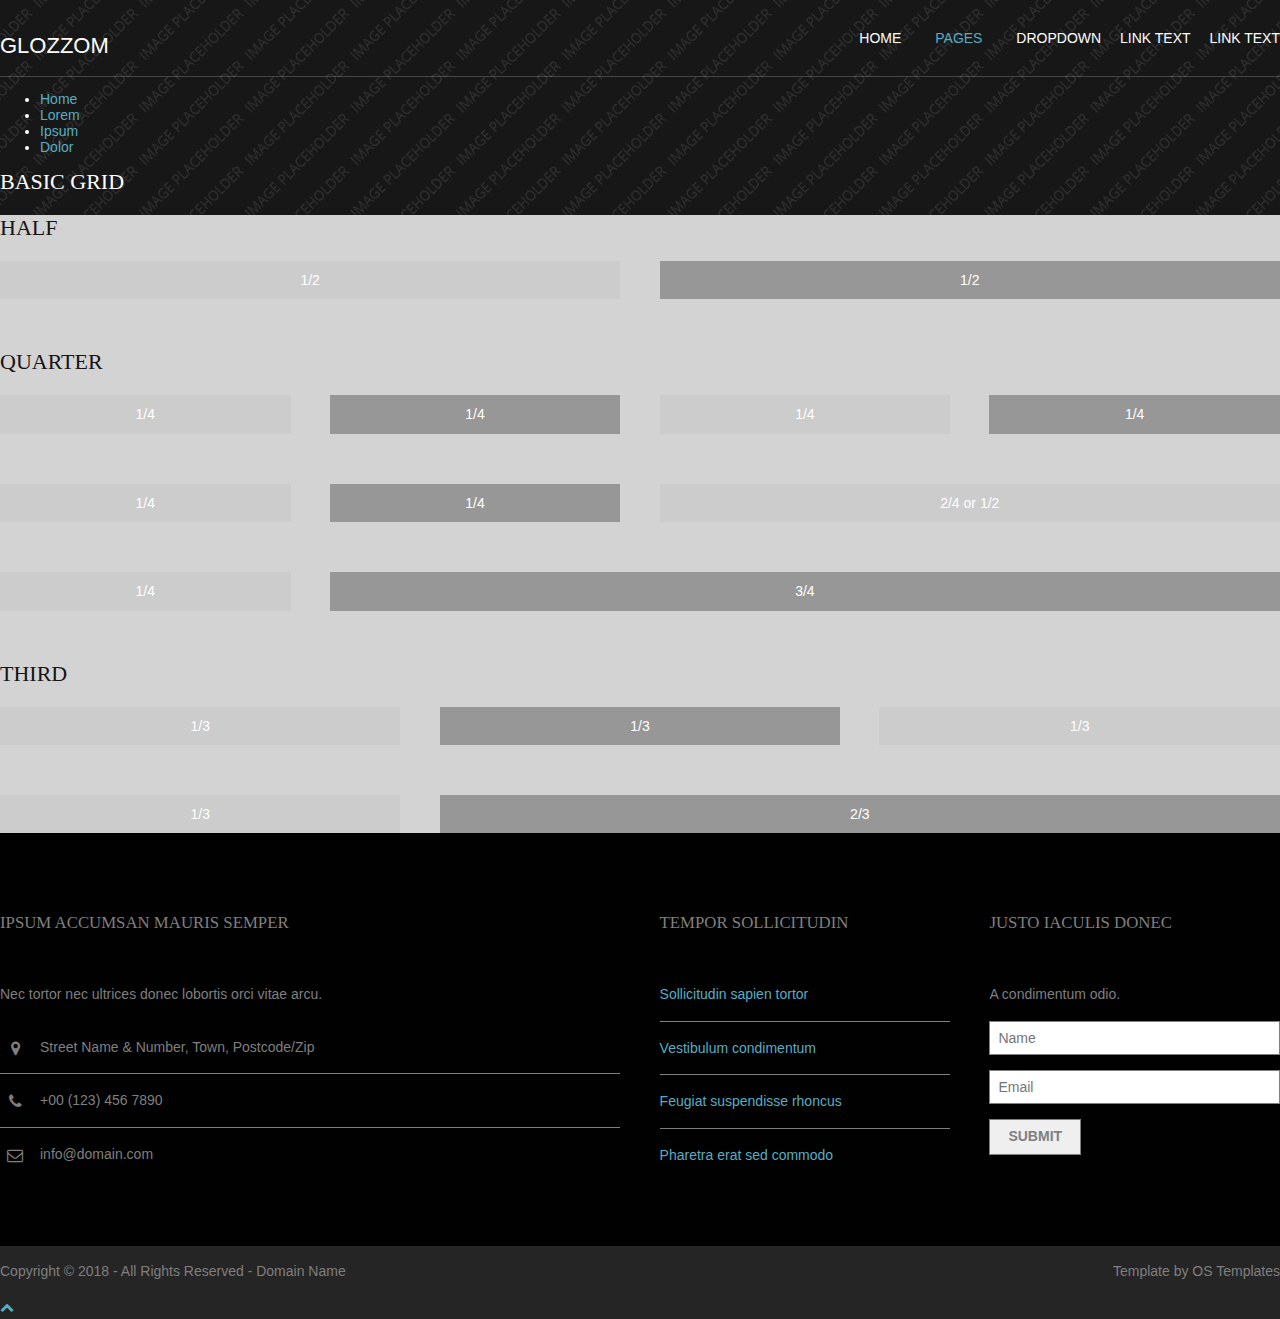
<file: pages/basic-grid.html>
<!DOCTYPE html>
<!--
Template Name: Glozzom
Author: <a href="https://www.os-templates.com/">OS Templates</a>
Author URI: https://www.os-templates.com/
Licence: Free to use under our free template licence terms
Licence URI: https://www.os-templates.com/template-terms
-->
<html lang="">
<!-- To declare your language - read more here: https://www.w3.org/International/questions/qa-html-language-declarations -->
<head>
<title>Glozzom | Pages | Basic Grid</title>
<meta charset="utf-8">
<meta name="viewport" content="width=device-width, initial-scale=1.0, maximum-scale=1.0, user-scalable=no">
<link href="../layout/styles/layout.css" rel="stylesheet" type="text/css" media="all">
<style type="text/css">
/* DEMO ONLY */
.container .demo{text-align:center;}
.container .demo div{padding:8px 0;}
.container .demo div:nth-child(odd){color:#FFFFFF; background:#CCCCCC;}
.container .demo div:nth-child(even){color:#FFFFFF; background:#979797;}
@media screen and (max-width:900px){.container .demo div{margin-bottom:0;}}
/* DEMO ONLY */
</style>
</head>
<body id="top">
<!-- ################################################################################################ -->
<!-- ################################################################################################ -->
<!-- ################################################################################################ -->
<!-- Top Background Image Wrapper -->
<div class="bgded overlay" style="background-image:url('../images/demo/backgrounds/01.png');"> 
  <!-- ################################################################################################ -->
  <!-- ################################################################################################ -->
  <!-- ################################################################################################ -->
  <div class="wrapper row1">
    <header id="header" class="hoc clear"> 
      <!-- ################################################################################################ -->
      <div id="logo" class="fl_left">
        <h1><a href="../index.html">Glozzom</a></h1>
      </div>
      <!-- ################################################################################################ -->
      <nav id="mainav" class="fl_right">
        <ul class="clear">
          <li><a href="../index.html">Home</a></li>
          <li class="active"><a class="drop" href="#">Pages</a>
            <ul>
              <li><a href="gallery.html">Gallery</a></li>
              <li><a href="full-width.html">Full Width</a></li>
              <li><a href="sidebar-left.html">Sidebar Left</a></li>
              <li><a href="sidebar-right.html">Sidebar Right</a></li>
              <li class="active"><a href="basic-grid.html">Basic Grid</a></li>
            </ul>
          </li>
          <li><a class="drop" href="#">Dropdown</a>
            <ul>
              <li><a href="#">Level 2</a></li>
              <li><a class="drop" href="#">Level 2 + Drop</a>
                <ul>
                  <li><a href="#">Level 3</a></li>
                  <li><a href="#">Level 3</a></li>
                  <li><a href="#">Level 3</a></li>
                </ul>
              </li>
              <li><a href="#">Level 2</a></li>
            </ul>
          </li>
          <li><a href="#">Link Text</a></li>
          <li><a href="#">Link Text</a></li>
        </ul>
      </nav>
      <!-- ################################################################################################ -->
    </header>
  </div>
  <!-- ################################################################################################ -->
  <!-- ################################################################################################ -->
  <!-- ################################################################################################ -->
  <div class="wrapper">
    <section id="breadcrumb" class="hoc clear"> 
      <!-- ################################################################################################ -->
      <ul>
        <li><a href="#">Home</a></li>
        <li><a href="#">Lorem</a></li>
        <li><a href="#">Ipsum</a></li>
        <li><a href="#">Dolor</a></li>
      </ul>
      <!-- ################################################################################################ -->
      <h6 class="heading">Basic Grid</h6>
      <!-- ################################################################################################ -->
    </section>
  </div>
  <!-- ################################################################################################ -->
</div>
<!-- End Top Background Image Wrapper -->
<!-- ################################################################################################ -->
<!-- ################################################################################################ -->
<!-- ################################################################################################ -->
<div class="wrapper row3">
  <main class="hoc container clear"> 
    <!-- main body -->
    <!-- ################################################################################################ -->
    <div class="content"> 
      <!-- ################################################################################################ -->
      <h2>Half</h2>
      <!-- ################################################################################################ -->
      <div class="group btmspace-50 demo">
        <div class="one_half first">1/2</div>
        <div class="one_half">1/2</div>
      </div>
      <!-- ################################################################################################ -->
      <h2>Quarter</h2>
      <!-- ################################################################################################ -->
      <div class="group btmspace-50 demo">
        <div class="one_quarter first">1/4</div>
        <div class="one_quarter">1/4</div>
        <div class="one_quarter">1/4</div>
        <div class="one_quarter">1/4</div>
      </div>
      <div class="group btmspace-50 demo">
        <div class="one_quarter first">1/4</div>
        <div class="one_quarter">1/4</div>
        <div class="two_quarter">2/4 or 1/2</div>
      </div>
      <div class="group btmspace-50 demo">
        <div class="one_quarter first">1/4</div>
        <div class="three_quarter">3/4</div>
      </div>
      <!-- ################################################################################################ -->
      <h2>Third</h2>
      <!-- ################################################################################################ -->
      <div class="group btmspace-50 demo">
        <div class="one_third first">1/3</div>
        <div class="one_third">1/3</div>
        <div class="one_third">1/3</div>
      </div>
      <div class="group demo">
        <div class="one_third first">1/3</div>
        <div class="two_third">2/3</div>
      </div>
      <!-- ################################################################################################ -->
    </div>
    <!-- ################################################################################################ -->
    <!-- / main body -->
    <div class="clear"></div>
  </main>
</div>
<!-- ################################################################################################ -->
<!-- ################################################################################################ -->
<!-- ################################################################################################ -->
<div class="wrapper row4">
  <footer id="footer" class="hoc clear"> 
    <!-- ################################################################################################ -->
    <div class="one_half first">
      <h6 class="heading">Ipsum accumsan mauris semper</h6>
      <p class="btmspace-30">Nec tortor nec ultrices donec lobortis orci vitae arcu.</p>
      <ul class="nospace linklist contact">
        <li><i class="fa fa-map-marker"></i>
          <address>
          Street Name &amp; Number, Town, Postcode/Zip
          </address>
        </li>
        <li><i class="fa fa-phone"></i> +00 (123) 456 7890</li>
        <li><i class="fa fa-envelope-o"></i> info@domain.com</li>
      </ul>
    </div>
    <div class="one_quarter">
      <h6 class="heading">Tempor sollicitudin</h6>
      <ul class="nospace linklist">
        <li><a href="#">Sollicitudin sapien tortor</a></li>
        <li><a href="#">Vestibulum condimentum</a></li>
        <li><a href="#">Feugiat suspendisse rhoncus</a></li>
        <li><a href="#">Pharetra erat sed commodo</a></li>
      </ul>
    </div>
    <div class="one_quarter">
      <h6 class="heading">Justo iaculis donec</h6>
      <p class="nospace btmspace-15">A condimentum odio.</p>
      <form method="post" action="#">
        <fieldset>
          <legend>Newsletter:</legend>
          <input class="btmspace-15" type="text" value="" placeholder="Name">
          <input class="btmspace-15" type="text" value="" placeholder="Email">
          <button type="submit" value="submit">Submit</button>
        </fieldset>
      </form>
    </div>
    <!-- ################################################################################################ -->
  </footer>
</div>
<!-- ################################################################################################ -->
<!-- ################################################################################################ -->
<!-- ################################################################################################ -->
<div class="wrapper row5">
  <div id="copyright" class="hoc clear"> 
    <!-- ################################################################################################ -->
    <p class="fl_left">Copyright &copy; 2018 - All Rights Reserved - <a href="#">Domain Name</a></p>
    <p class="fl_right">Template by <a target="_blank" href="https://www.os-templates.com/" title="Free Website Templates">OS Templates</a></p>
    <!-- ################################################################################################ -->
  </div>
</div>
<!-- ################################################################################################ -->
<!-- ################################################################################################ -->
<!-- ################################################################################################ -->
<a id="backtotop" href="#top"><i class="fa fa-chevron-up"></i></a>
<!-- JAVASCRIPTS -->
<script src="../layout/scripts/jquery.min.js"></script>
<script src="../layout/scripts/jquery.backtotop.js"></script>
<script src="../layout/scripts/jquery.mobilemenu.js"></script>
</body>
</html>
</file>
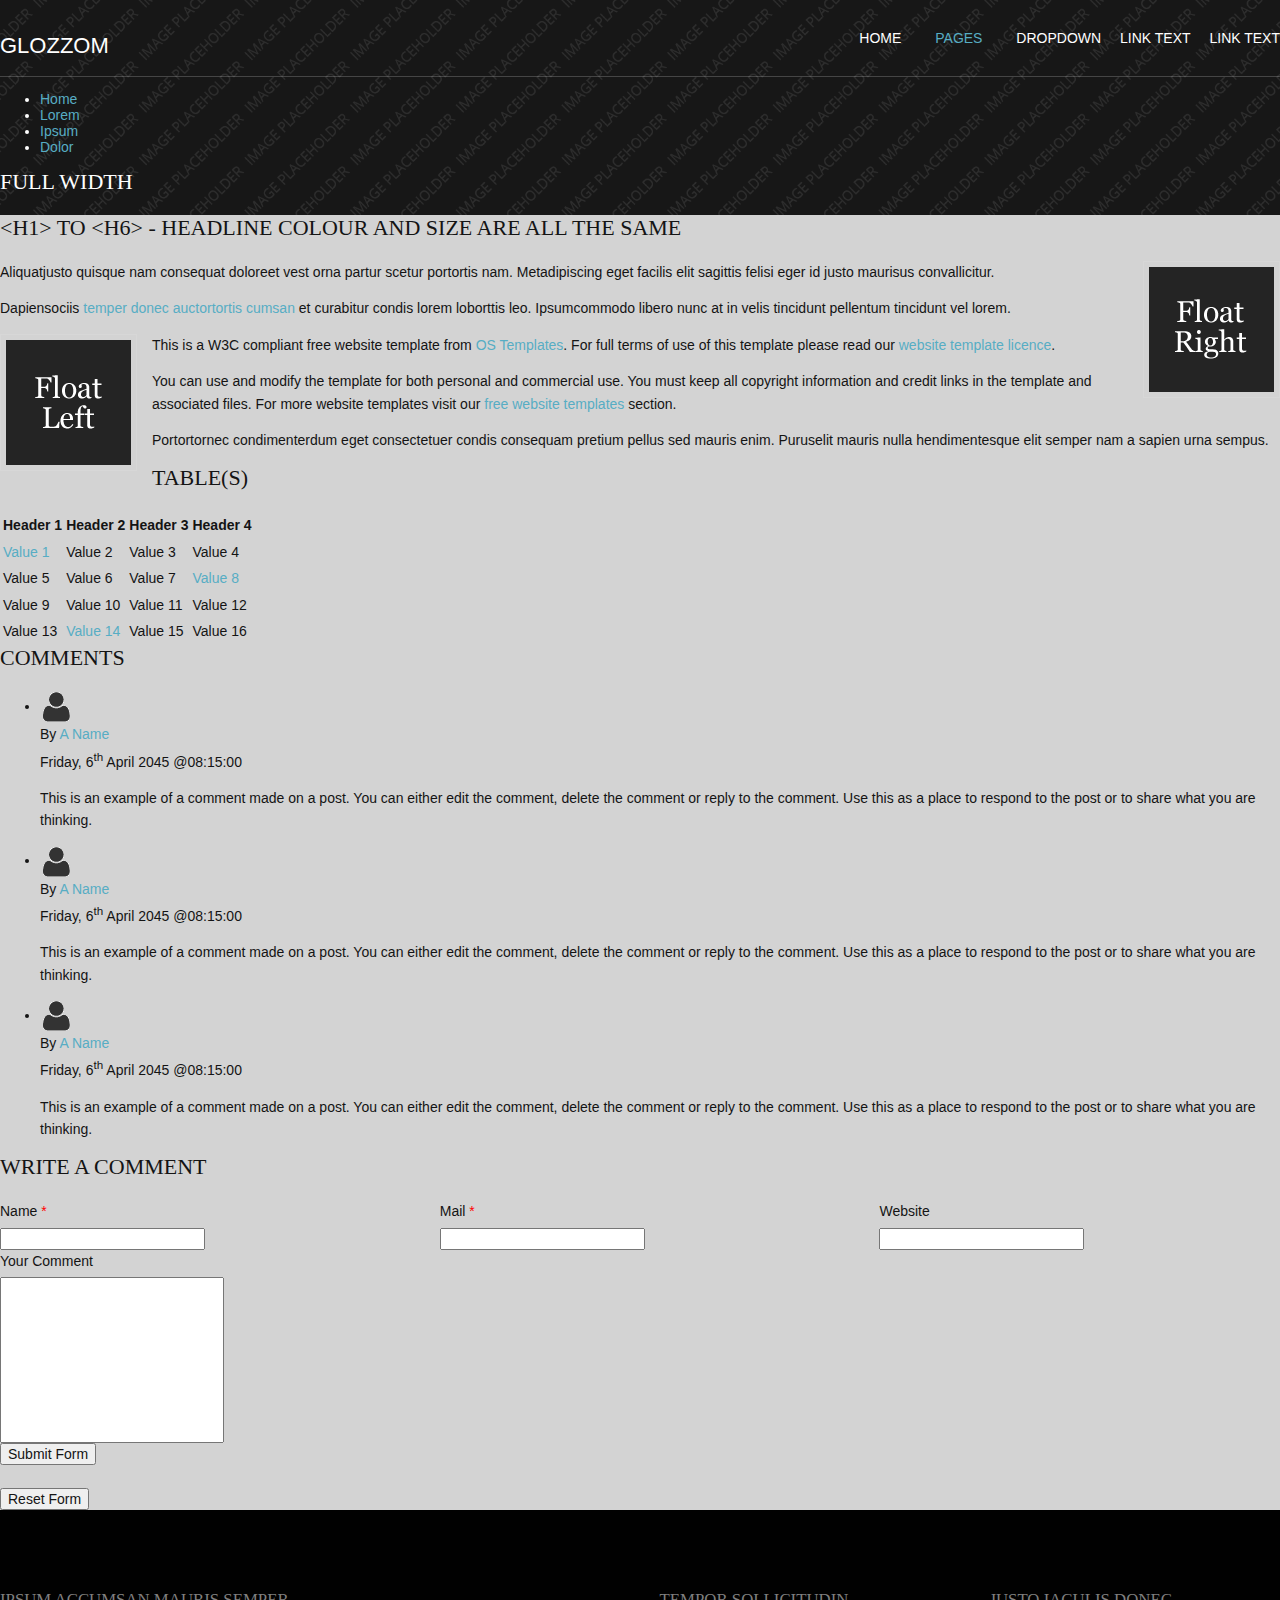
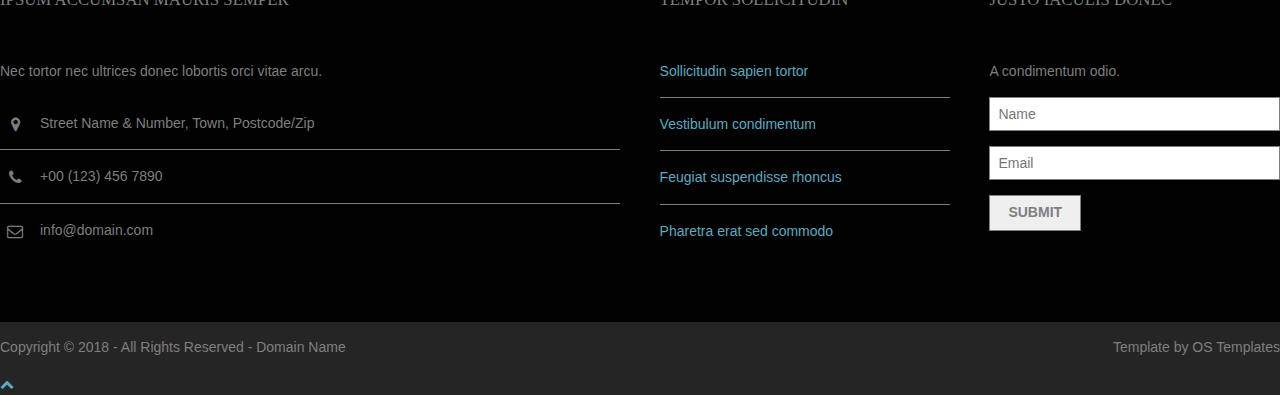
<file: pages/full-width.html>
<!DOCTYPE html>
<!--
Template Name: Glozzom
Author: <a href="https://www.os-templates.com/">OS Templates</a>
Author URI: https://www.os-templates.com/
Licence: Free to use under our free template licence terms
Licence URI: https://www.os-templates.com/template-terms
-->
<html lang="">
<!-- To declare your language - read more here: https://www.w3.org/International/questions/qa-html-language-declarations -->
<head>
<title>Glozzom | Pages | Full Width</title>
<meta charset="utf-8">
<meta name="viewport" content="width=device-width, initial-scale=1.0, maximum-scale=1.0, user-scalable=no">
<link href="../layout/styles/layout.css" rel="stylesheet" type="text/css" media="all">
</head>
<body id="top">
<!-- ################################################################################################ -->
<!-- ################################################################################################ -->
<!-- ################################################################################################ -->
<!-- Top Background Image Wrapper -->
<div class="bgded overlay" style="background-image:url('../images/demo/backgrounds/01.png');"> 
  <!-- ################################################################################################ -->
  <!-- ################################################################################################ -->
  <!-- ################################################################################################ -->
  <div class="wrapper row1">
    <header id="header" class="hoc clear"> 
      <!-- ################################################################################################ -->
      <div id="logo" class="fl_left">
        <h1><a href="../index.html">Glozzom</a></h1>
      </div>
      <!-- ################################################################################################ -->
      <nav id="mainav" class="fl_right">
        <ul class="clear">
          <li><a href="../index.html">Home</a></li>
          <li class="active"><a class="drop" href="#">Pages</a>
            <ul>
              <li><a href="gallery.html">Gallery</a></li>
              <li class="active"><a href="full-width.html">Full Width</a></li>
              <li><a href="sidebar-left.html">Sidebar Left</a></li>
              <li><a href="sidebar-right.html">Sidebar Right</a></li>
              <li><a href="basic-grid.html">Basic Grid</a></li>
            </ul>
          </li>
          <li><a class="drop" href="#">Dropdown</a>
            <ul>
              <li><a href="#">Level 2</a></li>
              <li><a class="drop" href="#">Level 2 + Drop</a>
                <ul>
                  <li><a href="#">Level 3</a></li>
                  <li><a href="#">Level 3</a></li>
                  <li><a href="#">Level 3</a></li>
                </ul>
              </li>
              <li><a href="#">Level 2</a></li>
            </ul>
          </li>
          <li><a href="#">Link Text</a></li>
          <li><a href="#">Link Text</a></li>
        </ul>
      </nav>
      <!-- ################################################################################################ -->
    </header>
  </div>
  <!-- ################################################################################################ -->
  <!-- ################################################################################################ -->
  <!-- ################################################################################################ -->
  <div class="wrapper">
    <section id="breadcrumb" class="hoc clear"> 
      <!-- ################################################################################################ -->
      <ul>
        <li><a href="#">Home</a></li>
        <li><a href="#">Lorem</a></li>
        <li><a href="#">Ipsum</a></li>
        <li><a href="#">Dolor</a></li>
      </ul>
      <!-- ################################################################################################ -->
      <h6 class="heading">Full Width</h6>
      <!-- ################################################################################################ -->
    </section>
  </div>
  <!-- ################################################################################################ -->
</div>
<!-- End Top Background Image Wrapper -->
<!-- ################################################################################################ -->
<!-- ################################################################################################ -->
<!-- ################################################################################################ -->
<div class="wrapper row3">
  <main class="hoc container clear"> 
    <!-- main body -->
    <!-- ################################################################################################ -->
    <div class="content"> 
      <!-- ################################################################################################ -->
      <h1>&lt;h1&gt; to &lt;h6&gt; - Headline Colour and Size Are All The Same</h1>
      <img class="imgr borderedbox inspace-5" src="../images/demo/imgr.gif" alt="">
      <p>Aliquatjusto quisque nam consequat doloreet vest orna partur scetur portortis nam. Metadipiscing eget facilis elit sagittis felisi eger id justo maurisus convallicitur.</p>
      <p>Dapiensociis <a href="#">temper donec auctortortis cumsan</a> et curabitur condis lorem loborttis leo. Ipsumcommodo libero nunc at in velis tincidunt pellentum tincidunt vel lorem.</p>
      <img class="imgl borderedbox inspace-5" src="../images/demo/imgl.gif" alt="">
      <p>This is a W3C compliant free website template from <a href="https://www.os-templates.com/" title="Free Website Templates">OS Templates</a>. For full terms of use of this template please read our <a href="https://www.os-templates.com/template-terms">website template licence</a>.</p>
      <p>You can use and modify the template for both personal and commercial use. You must keep all copyright information and credit links in the template and associated files. For more website templates visit our <a href="https://www.os-templates.com/">free website templates</a> section.</p>
      <p>Portortornec condimenterdum eget consectetuer condis consequam pretium pellus sed mauris enim. Puruselit mauris nulla hendimentesque elit semper nam a sapien urna sempus.</p>
      <h1>Table(s)</h1>
      <div class="scrollable">
        <table>
          <thead>
            <tr>
              <th>Header 1</th>
              <th>Header 2</th>
              <th>Header 3</th>
              <th>Header 4</th>
            </tr>
          </thead>
          <tbody>
            <tr>
              <td><a href="#">Value 1</a></td>
              <td>Value 2</td>
              <td>Value 3</td>
              <td>Value 4</td>
            </tr>
            <tr>
              <td>Value 5</td>
              <td>Value 6</td>
              <td>Value 7</td>
              <td><a href="#">Value 8</a></td>
            </tr>
            <tr>
              <td>Value 9</td>
              <td>Value 10</td>
              <td>Value 11</td>
              <td>Value 12</td>
            </tr>
            <tr>
              <td>Value 13</td>
              <td><a href="#">Value 14</a></td>
              <td>Value 15</td>
              <td>Value 16</td>
            </tr>
          </tbody>
        </table>
      </div>
      <div id="comments">
        <h2>Comments</h2>
        <ul>
          <li>
            <article>
              <header>
                <figure class="avatar"><img src="../images/demo/avatar.png" alt=""></figure>
                <address>
                By <a href="#">A Name</a>
                </address>
                <time datetime="2045-04-06T08:15+00:00">Friday, 6<sup>th</sup> April 2045 @08:15:00</time>
              </header>
              <div class="comcont">
                <p>This is an example of a comment made on a post. You can either edit the comment, delete the comment or reply to the comment. Use this as a place to respond to the post or to share what you are thinking.</p>
              </div>
            </article>
          </li>
          <li>
            <article>
              <header>
                <figure class="avatar"><img src="../images/demo/avatar.png" alt=""></figure>
                <address>
                By <a href="#">A Name</a>
                </address>
                <time datetime="2045-04-06T08:15+00:00">Friday, 6<sup>th</sup> April 2045 @08:15:00</time>
              </header>
              <div class="comcont">
                <p>This is an example of a comment made on a post. You can either edit the comment, delete the comment or reply to the comment. Use this as a place to respond to the post or to share what you are thinking.</p>
              </div>
            </article>
          </li>
          <li>
            <article>
              <header>
                <figure class="avatar"><img src="../images/demo/avatar.png" alt=""></figure>
                <address>
                By <a href="#">A Name</a>
                </address>
                <time datetime="2045-04-06T08:15+00:00">Friday, 6<sup>th</sup> April 2045 @08:15:00</time>
              </header>
              <div class="comcont">
                <p>This is an example of a comment made on a post. You can either edit the comment, delete the comment or reply to the comment. Use this as a place to respond to the post or to share what you are thinking.</p>
              </div>
            </article>
          </li>
        </ul>
        <h2>Write A Comment</h2>
        <form action="#" method="post">
          <div class="one_third first">
            <label for="name">Name <span>*</span></label>
            <input type="text" name="name" id="name" value="" size="22" required>
          </div>
          <div class="one_third">
            <label for="email">Mail <span>*</span></label>
            <input type="email" name="email" id="email" value="" size="22" required>
          </div>
          <div class="one_third">
            <label for="url">Website</label>
            <input type="url" name="url" id="url" value="" size="22">
          </div>
          <div class="block clear">
            <label for="comment">Your Comment</label>
            <textarea name="comment" id="comment" cols="25" rows="10"></textarea>
          </div>
          <div>
            <input type="submit" name="submit" value="Submit Form">
            &nbsp;
            <input type="reset" name="reset" value="Reset Form">
          </div>
        </form>
      </div>
      <!-- ################################################################################################ -->
    </div>
    <!-- ################################################################################################ -->
    <!-- / main body -->
    <div class="clear"></div>
  </main>
</div>
<!-- ################################################################################################ -->
<!-- ################################################################################################ -->
<!-- ################################################################################################ -->
<div class="wrapper row4">
  <footer id="footer" class="hoc clear"> 
    <!-- ################################################################################################ -->
    <div class="one_half first">
      <h6 class="heading">Ipsum accumsan mauris semper</h6>
      <p class="btmspace-30">Nec tortor nec ultrices donec lobortis orci vitae arcu.</p>
      <ul class="nospace linklist contact">
        <li><i class="fa fa-map-marker"></i>
          <address>
          Street Name &amp; Number, Town, Postcode/Zip
          </address>
        </li>
        <li><i class="fa fa-phone"></i> +00 (123) 456 7890</li>
        <li><i class="fa fa-envelope-o"></i> info@domain.com</li>
      </ul>
    </div>
    <div class="one_quarter">
      <h6 class="heading">Tempor sollicitudin</h6>
      <ul class="nospace linklist">
        <li><a href="#">Sollicitudin sapien tortor</a></li>
        <li><a href="#">Vestibulum condimentum</a></li>
        <li><a href="#">Feugiat suspendisse rhoncus</a></li>
        <li><a href="#">Pharetra erat sed commodo</a></li>
      </ul>
    </div>
    <div class="one_quarter">
      <h6 class="heading">Justo iaculis donec</h6>
      <p class="nospace btmspace-15">A condimentum odio.</p>
      <form method="post" action="#">
        <fieldset>
          <legend>Newsletter:</legend>
          <input class="btmspace-15" type="text" value="" placeholder="Name">
          <input class="btmspace-15" type="text" value="" placeholder="Email">
          <button type="submit" value="submit">Submit</button>
        </fieldset>
      </form>
    </div>
    <!-- ################################################################################################ -->
  </footer>
</div>
<!-- ################################################################################################ -->
<!-- ################################################################################################ -->
<!-- ################################################################################################ -->
<div class="wrapper row5">
  <div id="copyright" class="hoc clear"> 
    <!-- ################################################################################################ -->
    <p class="fl_left">Copyright &copy; 2018 - All Rights Reserved - <a href="#">Domain Name</a></p>
    <p class="fl_right">Template by <a target="_blank" href="https://www.os-templates.com/" title="Free Website Templates">OS Templates</a></p>
    <!-- ################################################################################################ -->
  </div>
</div>
<!-- ################################################################################################ -->
<!-- ################################################################################################ -->
<!-- ################################################################################################ -->
<a id="backtotop" href="#top"><i class="fa fa-chevron-up"></i></a>
<!-- JAVASCRIPTS -->
<script src="../layout/scripts/jquery.min.js"></script>
<script src="../layout/scripts/jquery.backtotop.js"></script>
<script src="../layout/scripts/jquery.mobilemenu.js"></script>
</body>
</html>
</file>
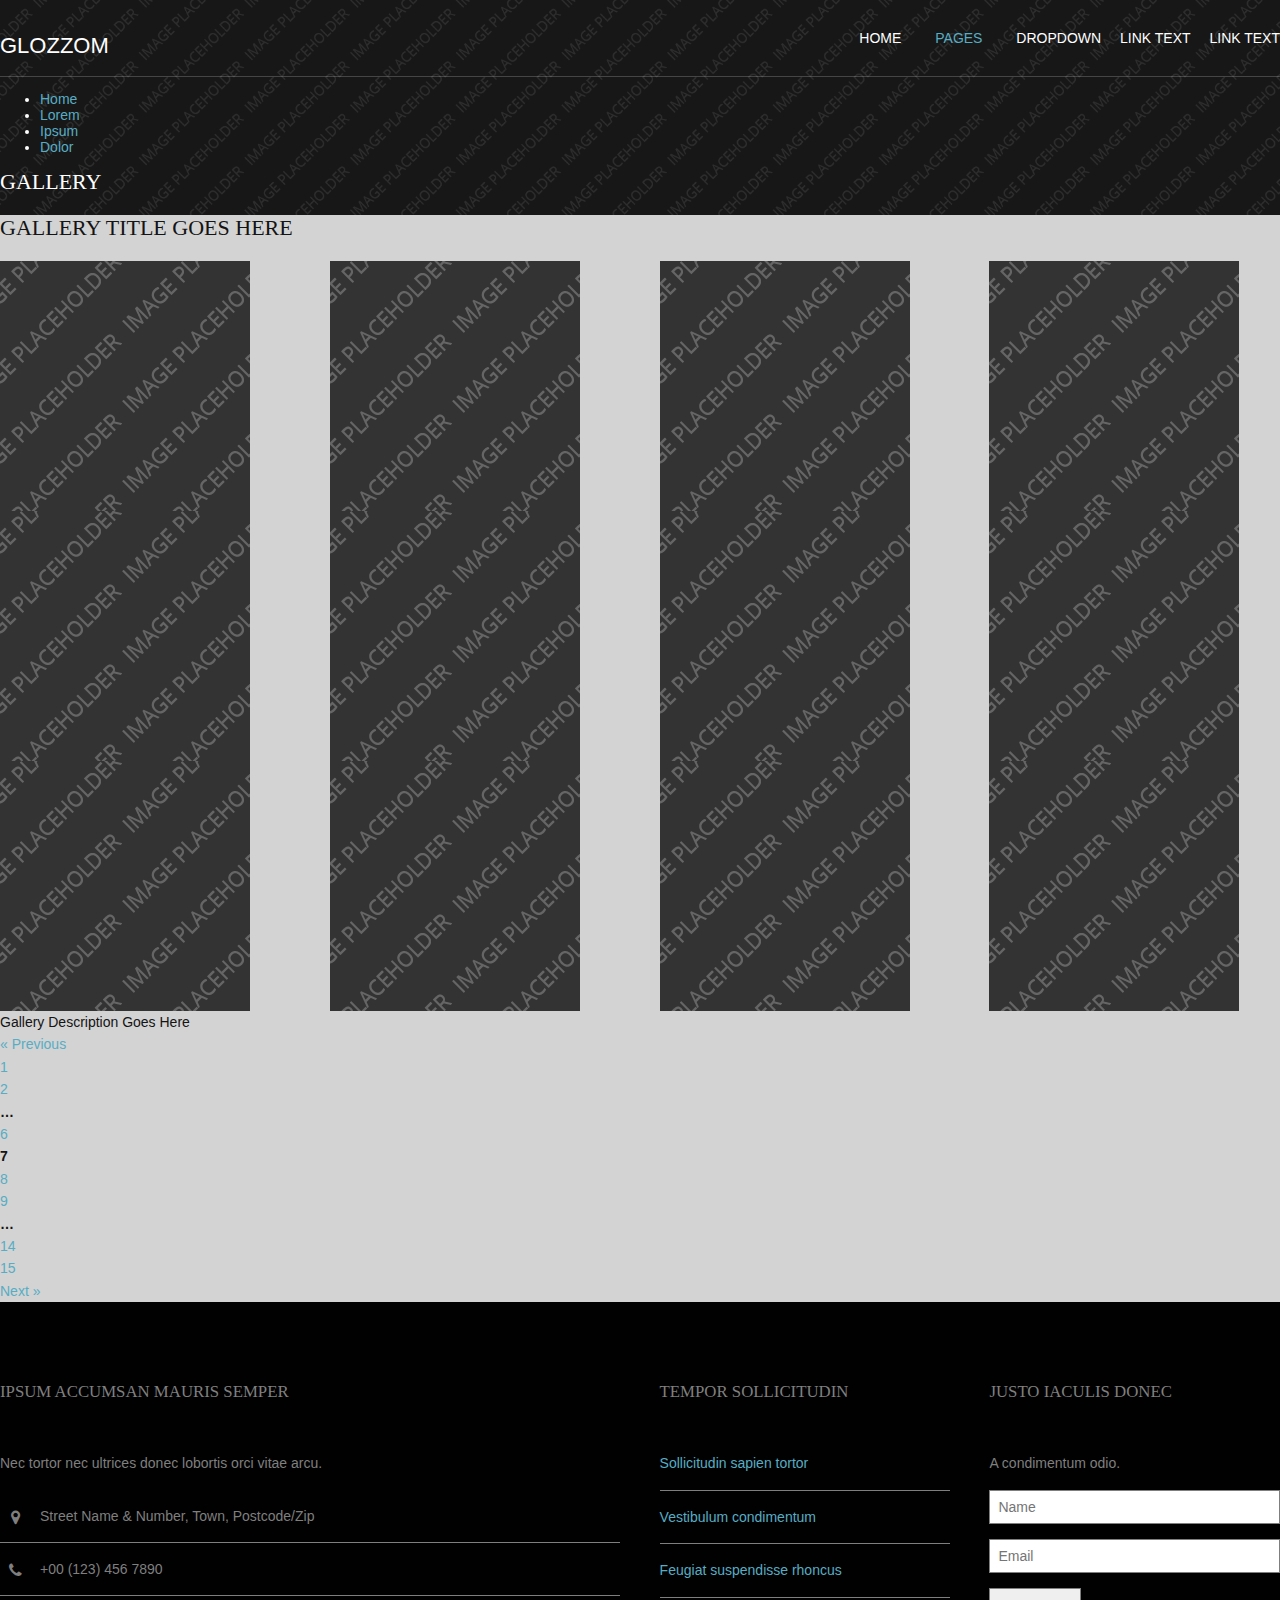
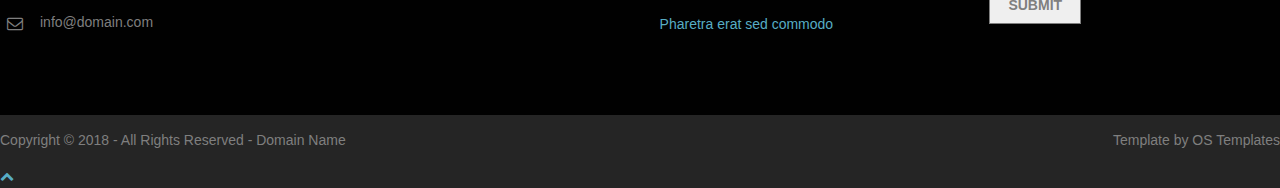
<file: pages/gallery.html>
<!DOCTYPE html>
<!--
Template Name: Glozzom
Author: <a href="https://www.os-templates.com/">OS Templates</a>
Author URI: https://www.os-templates.com/
Licence: Free to use under our free template licence terms
Licence URI: https://www.os-templates.com/template-terms
-->
<html lang="">
<!-- To declare your language - read more here: https://www.w3.org/International/questions/qa-html-language-declarations -->
<head>
<title>Glozzom | Pages | Gallery</title>
<meta charset="utf-8">
<meta name="viewport" content="width=device-width, initial-scale=1.0, maximum-scale=1.0, user-scalable=no">
<link href="../layout/styles/layout.css" rel="stylesheet" type="text/css" media="all">
</head>
<body id="top">
<!-- ################################################################################################ -->
<!-- ################################################################################################ -->
<!-- ################################################################################################ -->
<!-- Top Background Image Wrapper -->
<div class="bgded overlay" style="background-image:url('../images/demo/backgrounds/01.png');"> 
  <!-- ################################################################################################ -->
  <!-- ################################################################################################ -->
  <!-- ################################################################################################ -->
  <div class="wrapper row1">
    <header id="header" class="hoc clear"> 
      <!-- ################################################################################################ -->
      <div id="logo" class="fl_left">
        <h1><a href="../index.html">Glozzom</a></h1>
      </div>
      <!-- ################################################################################################ -->
      <nav id="mainav" class="fl_right">
        <ul class="clear">
          <li><a href="../index.html">Home</a></li>
          <li class="active"><a class="drop" href="#">Pages</a>
            <ul>
              <li class="active"><a href="gallery.html">Gallery</a></li>
              <li><a href="full-width.html">Full Width</a></li>
              <li><a href="sidebar-left.html">Sidebar Left</a></li>
              <li><a href="sidebar-right.html">Sidebar Right</a></li>
              <li><a href="basic-grid.html">Basic Grid</a></li>
            </ul>
          </li>
          <li><a class="drop" href="#">Dropdown</a>
            <ul>
              <li><a href="#">Level 2</a></li>
              <li><a class="drop" href="#">Level 2 + Drop</a>
                <ul>
                  <li><a href="#">Level 3</a></li>
                  <li><a href="#">Level 3</a></li>
                  <li><a href="#">Level 3</a></li>
                </ul>
              </li>
              <li><a href="#">Level 2</a></li>
            </ul>
          </li>
          <li><a href="#">Link Text</a></li>
          <li><a href="#">Link Text</a></li>
        </ul>
      </nav>
      <!-- ################################################################################################ -->
    </header>
  </div>
  <!-- ################################################################################################ -->
  <!-- ################################################################################################ -->
  <!-- ################################################################################################ -->
  <div class="wrapper">
    <section id="breadcrumb" class="hoc clear"> 
      <!-- ################################################################################################ -->
      <ul>
        <li><a href="#">Home</a></li>
        <li><a href="#">Lorem</a></li>
        <li><a href="#">Ipsum</a></li>
        <li><a href="#">Dolor</a></li>
      </ul>
      <!-- ################################################################################################ -->
      <h6 class="heading">Gallery</h6>
      <!-- ################################################################################################ -->
    </section>
  </div>
  <!-- ################################################################################################ -->
</div>
<!-- End Top Background Image Wrapper -->
<!-- ################################################################################################ -->
<!-- ################################################################################################ -->
<!-- ################################################################################################ -->
<div class="wrapper row3">
  <main class="hoc container clear"> 
    <!-- main body -->
    <!-- ################################################################################################ -->
    <div class="content"> 
      <!-- ################################################################################################ -->
      <div id="gallery">
        <figure>
          <header class="heading">Gallery Title Goes Here</header>
          <ul class="nospace clear">
            <li class="one_quarter first"><a href="#"><img src="../images/demo/gallery/01.png" alt=""></a></li>
            <li class="one_quarter"><a href="#"><img src="../images/demo/gallery/01.png" alt=""></a></li>
            <li class="one_quarter"><a href="#"><img src="../images/demo/gallery/01.png" alt=""></a></li>
            <li class="one_quarter"><a href="#"><img src="../images/demo/gallery/01.png" alt=""></a></li>
            <li class="one_quarter first"><a href="#"><img src="../images/demo/gallery/01.png" alt=""></a></li>
            <li class="one_quarter"><a href="#"><img src="../images/demo/gallery/01.png" alt=""></a></li>
            <li class="one_quarter"><a href="#"><img src="../images/demo/gallery/01.png" alt=""></a></li>
            <li class="one_quarter"><a href="#"><img src="../images/demo/gallery/01.png" alt=""></a></li>
            <li class="one_quarter first"><a href="#"><img src="../images/demo/gallery/01.png" alt=""></a></li>
            <li class="one_quarter"><a href="#"><img src="../images/demo/gallery/01.png" alt=""></a></li>
            <li class="one_quarter"><a href="#"><img src="../images/demo/gallery/01.png" alt=""></a></li>
            <li class="one_quarter"><a href="#"><img src="../images/demo/gallery/01.png" alt=""></a></li>
          </ul>
          <figcaption>Gallery Description Goes Here</figcaption>
        </figure>
      </div>
      <!-- ################################################################################################ -->
      <!-- ################################################################################################ -->
      <nav class="pagination">
        <ul>
          <li><a href="#">&laquo; Previous</a></li>
          <li><a href="#">1</a></li>
          <li><a href="#">2</a></li>
          <li><strong>&hellip;</strong></li>
          <li><a href="#">6</a></li>
          <li class="current"><strong>7</strong></li>
          <li><a href="#">8</a></li>
          <li><a href="#">9</a></li>
          <li><strong>&hellip;</strong></li>
          <li><a href="#">14</a></li>
          <li><a href="#">15</a></li>
          <li><a href="#">Next &raquo;</a></li>
        </ul>
      </nav>
      <!-- ################################################################################################ -->
    </div>
    <!-- ################################################################################################ -->
    <!-- / main body -->
    <div class="clear"></div>
  </main>
</div>
<!-- ################################################################################################ -->
<!-- ################################################################################################ -->
<!-- ################################################################################################ -->
<div class="wrapper row4">
  <footer id="footer" class="hoc clear"> 
    <!-- ################################################################################################ -->
    <div class="one_half first">
      <h6 class="heading">Ipsum accumsan mauris semper</h6>
      <p class="btmspace-30">Nec tortor nec ultrices donec lobortis orci vitae arcu.</p>
      <ul class="nospace linklist contact">
        <li><i class="fa fa-map-marker"></i>
          <address>
          Street Name &amp; Number, Town, Postcode/Zip
          </address>
        </li>
        <li><i class="fa fa-phone"></i> +00 (123) 456 7890</li>
        <li><i class="fa fa-envelope-o"></i> info@domain.com</li>
      </ul>
    </div>
    <div class="one_quarter">
      <h6 class="heading">Tempor sollicitudin</h6>
      <ul class="nospace linklist">
        <li><a href="#">Sollicitudin sapien tortor</a></li>
        <li><a href="#">Vestibulum condimentum</a></li>
        <li><a href="#">Feugiat suspendisse rhoncus</a></li>
        <li><a href="#">Pharetra erat sed commodo</a></li>
      </ul>
    </div>
    <div class="one_quarter">
      <h6 class="heading">Justo iaculis donec</h6>
      <p class="nospace btmspace-15">A condimentum odio.</p>
      <form method="post" action="#">
        <fieldset>
          <legend>Newsletter:</legend>
          <input class="btmspace-15" type="text" value="" placeholder="Name">
          <input class="btmspace-15" type="text" value="" placeholder="Email">
          <button type="submit" value="submit">Submit</button>
        </fieldset>
      </form>
    </div>
    <!-- ################################################################################################ -->
  </footer>
</div>
<!-- ################################################################################################ -->
<!-- ################################################################################################ -->
<!-- ################################################################################################ -->
<div class="wrapper row5">
  <div id="copyright" class="hoc clear"> 
    <!-- ################################################################################################ -->
    <p class="fl_left">Copyright &copy; 2018 - All Rights Reserved - <a href="#">Domain Name</a></p>
    <p class="fl_right">Template by <a target="_blank" href="https://www.os-templates.com/" title="Free Website Templates">OS Templates</a></p>
    <!-- ################################################################################################ -->
  </div>
</div>
<!-- ################################################################################################ -->
<!-- ################################################################################################ -->
<!-- ################################################################################################ -->
<a id="backtotop" href="#top"><i class="fa fa-chevron-up"></i></a>
<!-- JAVASCRIPTS -->
<script src="../layout/scripts/jquery.min.js"></script>
<script src="../layout/scripts/jquery.backtotop.js"></script>
<script src="../layout/scripts/jquery.mobilemenu.js"></script>
</body>
</html>
</file>
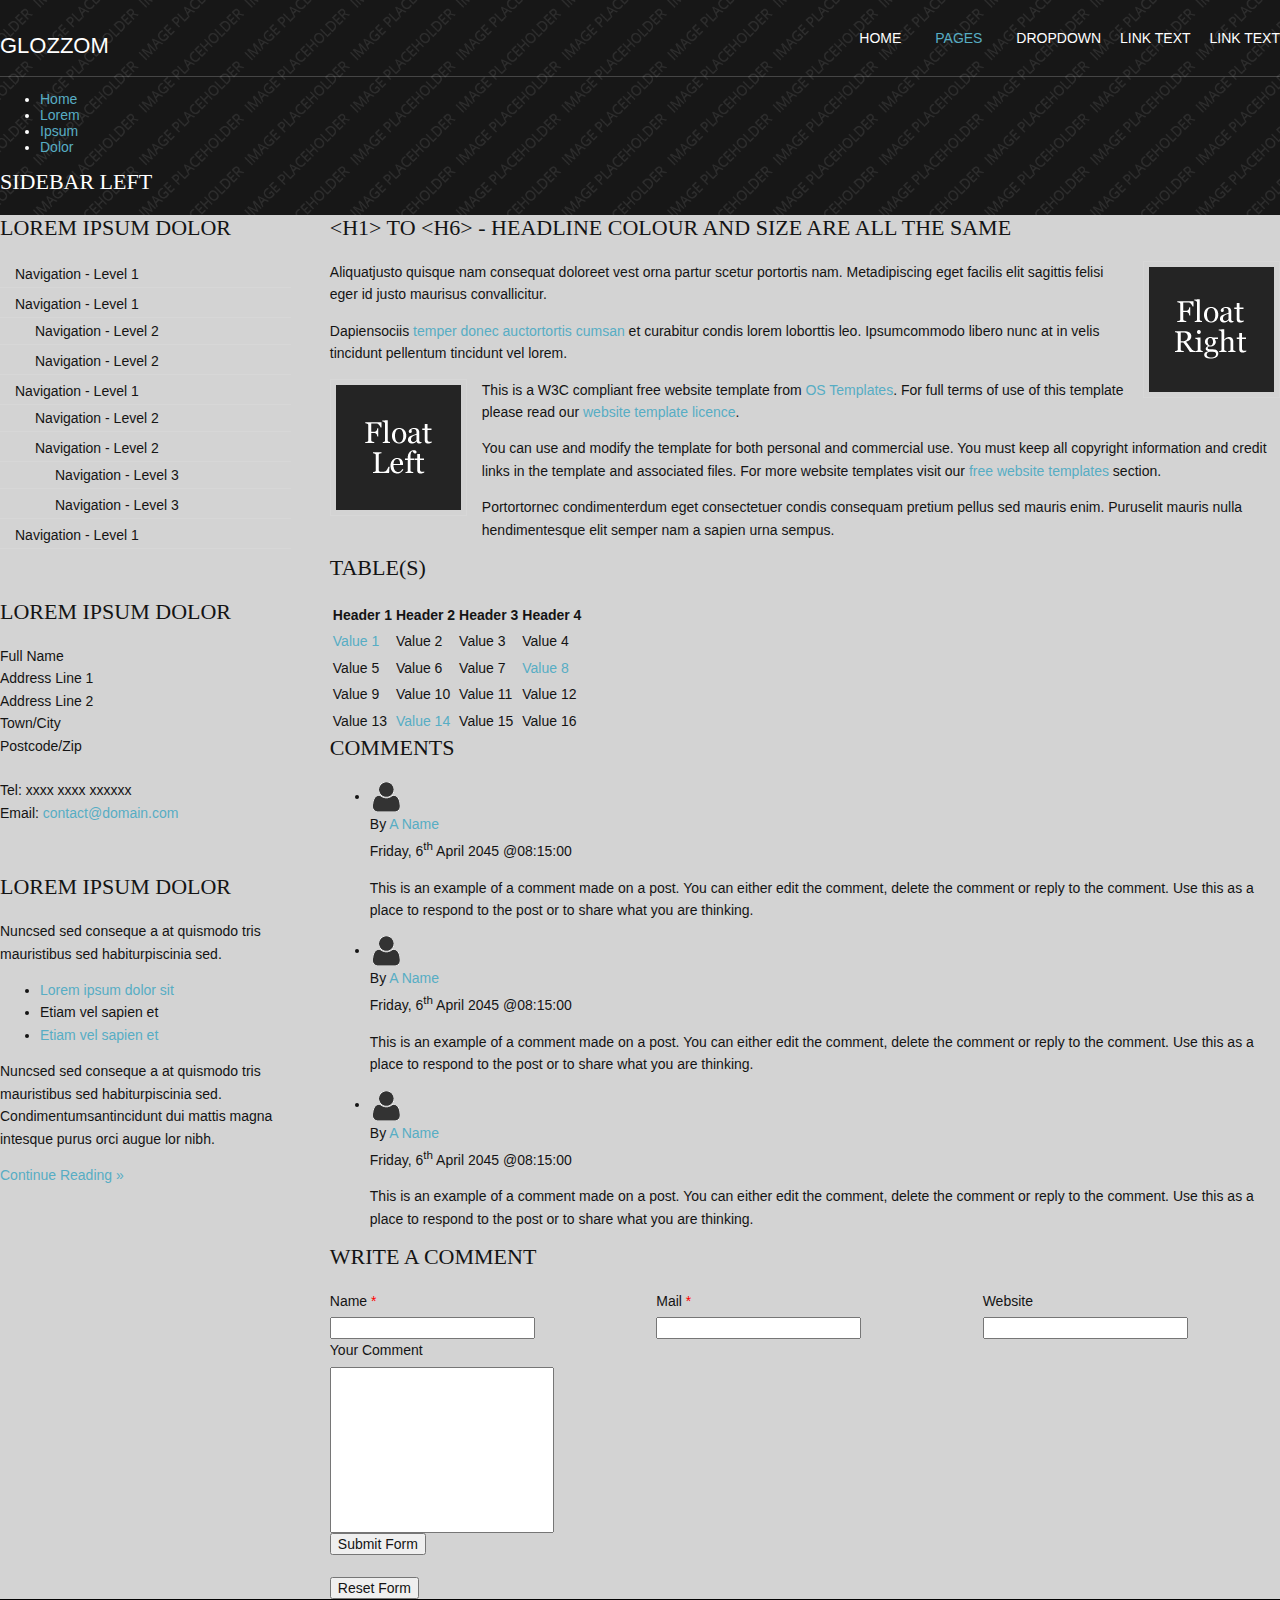
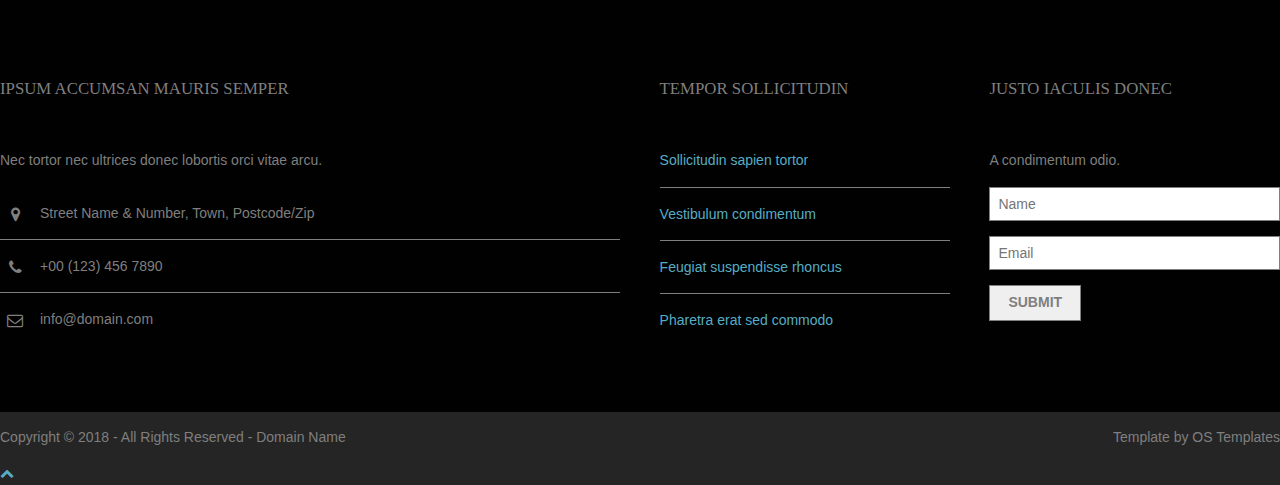
<file: pages/sidebar-left.html>
<!DOCTYPE html>
<!--
Template Name: Glozzom
Author: <a href="https://www.os-templates.com/">OS Templates</a>
Author URI: https://www.os-templates.com/
Licence: Free to use under our free template licence terms
Licence URI: https://www.os-templates.com/template-terms
-->
<html lang="">
<!-- To declare your language - read more here: https://www.w3.org/International/questions/qa-html-language-declarations -->
<head>
<title>Glozzom | Pages | Sidebar Left</title>
<meta charset="utf-8">
<meta name="viewport" content="width=device-width, initial-scale=1.0, maximum-scale=1.0, user-scalable=no">
<link href="../layout/styles/layout.css" rel="stylesheet" type="text/css" media="all">
</head>
<body id="top">
<!-- ################################################################################################ -->
<!-- ################################################################################################ -->
<!-- ################################################################################################ -->
<!-- Top Background Image Wrapper -->
<div class="bgded overlay" style="background-image:url('../images/demo/backgrounds/01.png');"> 
  <!-- ################################################################################################ -->
  <!-- ################################################################################################ -->
  <!-- ################################################################################################ -->
  <div class="wrapper row1">
    <header id="header" class="hoc clear"> 
      <!-- ################################################################################################ -->
      <div id="logo" class="fl_left">
        <h1><a href="../index.html">Glozzom</a></h1>
      </div>
      <!-- ################################################################################################ -->
      <nav id="mainav" class="fl_right">
        <ul class="clear">
          <li><a href="../index.html">Home</a></li>
          <li class="active"><a class="drop" href="#">Pages</a>
            <ul>
              <li><a href="gallery.html">Gallery</a></li>
              <li><a href="full-width.html">Full Width</a></li>
              <li class="active"><a href="sidebar-left.html">Sidebar Left</a></li>
              <li><a href="sidebar-right.html">Sidebar Right</a></li>
              <li><a href="basic-grid.html">Basic Grid</a></li>
            </ul>
          </li>
          <li><a class="drop" href="#">Dropdown</a>
            <ul>
              <li><a href="#">Level 2</a></li>
              <li><a class="drop" href="#">Level 2 + Drop</a>
                <ul>
                  <li><a href="#">Level 3</a></li>
                  <li><a href="#">Level 3</a></li>
                  <li><a href="#">Level 3</a></li>
                </ul>
              </li>
              <li><a href="#">Level 2</a></li>
            </ul>
          </li>
          <li><a href="#">Link Text</a></li>
          <li><a href="#">Link Text</a></li>
        </ul>
      </nav>
      <!-- ################################################################################################ -->
    </header>
  </div>
  <!-- ################################################################################################ -->
  <!-- ################################################################################################ -->
  <!-- ################################################################################################ -->
  <div class="wrapper">
    <section id="breadcrumb" class="hoc clear"> 
      <!-- ################################################################################################ -->
      <ul>
        <li><a href="#">Home</a></li>
        <li><a href="#">Lorem</a></li>
        <li><a href="#">Ipsum</a></li>
        <li><a href="#">Dolor</a></li>
      </ul>
      <!-- ################################################################################################ -->
      <h6 class="heading">Sidebar Left</h6>
      <!-- ################################################################################################ -->
    </section>
  </div>
  <!-- ################################################################################################ -->
</div>
<!-- End Top Background Image Wrapper -->
<!-- ################################################################################################ -->
<!-- ################################################################################################ -->
<!-- ################################################################################################ -->
<div class="wrapper row3">
  <main class="hoc container clear"> 
    <!-- main body -->
    <!-- ################################################################################################ -->
    <div class="sidebar one_quarter first"> 
      <!-- ################################################################################################ -->
      <h6>Lorem ipsum dolor</h6>
      <nav class="sdb_holder">
        <ul>
          <li><a href="#">Navigation - Level 1</a></li>
          <li><a href="#">Navigation - Level 1</a>
            <ul>
              <li><a href="#">Navigation - Level 2</a></li>
              <li><a href="#">Navigation - Level 2</a></li>
            </ul>
          </li>
          <li><a href="#">Navigation - Level 1</a>
            <ul>
              <li><a href="#">Navigation - Level 2</a></li>
              <li><a href="#">Navigation - Level 2</a>
                <ul>
                  <li><a href="#">Navigation - Level 3</a></li>
                  <li><a href="#">Navigation - Level 3</a></li>
                </ul>
              </li>
            </ul>
          </li>
          <li><a href="#">Navigation - Level 1</a></li>
        </ul>
      </nav>
      <div class="sdb_holder">
        <h6>Lorem ipsum dolor</h6>
        <address>
        Full Name<br>
        Address Line 1<br>
        Address Line 2<br>
        Town/City<br>
        Postcode/Zip<br>
        <br>
        Tel: xxxx xxxx xxxxxx<br>
        Email: <a href="#">contact@domain.com</a>
        </address>
      </div>
      <div class="sdb_holder">
        <article>
          <h6>Lorem ipsum dolor</h6>
          <p>Nuncsed sed conseque a at quismodo tris mauristibus sed habiturpiscinia sed.</p>
          <ul>
            <li><a href="#">Lorem ipsum dolor sit</a></li>
            <li>Etiam vel sapien et</li>
            <li><a href="#">Etiam vel sapien et</a></li>
          </ul>
          <p>Nuncsed sed conseque a at quismodo tris mauristibus sed habiturpiscinia sed. Condimentumsantincidunt dui mattis magna intesque purus orci augue lor nibh.</p>
          <p class="more"><a href="#">Continue Reading &raquo;</a></p>
        </article>
      </div>
      <!-- ################################################################################################ -->
    </div>
    <!-- ################################################################################################ -->
    <!-- ################################################################################################ -->
    <div class="content three_quarter"> 
      <!-- ################################################################################################ -->
      <h1>&lt;h1&gt; to &lt;h6&gt; - Headline Colour and Size Are All The Same</h1>
      <img class="imgr borderedbox inspace-5" src="../images/demo/imgr.gif" alt="">
      <p>Aliquatjusto quisque nam consequat doloreet vest orna partur scetur portortis nam. Metadipiscing eget facilis elit sagittis felisi eger id justo maurisus convallicitur.</p>
      <p>Dapiensociis <a href="#">temper donec auctortortis cumsan</a> et curabitur condis lorem loborttis leo. Ipsumcommodo libero nunc at in velis tincidunt pellentum tincidunt vel lorem.</p>
      <img class="imgl borderedbox inspace-5" src="../images/demo/imgl.gif" alt="">
      <p>This is a W3C compliant free website template from <a href="https://www.os-templates.com/" title="Free Website Templates">OS Templates</a>. For full terms of use of this template please read our <a href="https://www.os-templates.com/template-terms">website template licence</a>.</p>
      <p>You can use and modify the template for both personal and commercial use. You must keep all copyright information and credit links in the template and associated files. For more website templates visit our <a href="https://www.os-templates.com/">free website templates</a> section.</p>
      <p>Portortornec condimenterdum eget consectetuer condis consequam pretium pellus sed mauris enim. Puruselit mauris nulla hendimentesque elit semper nam a sapien urna sempus.</p>
      <h1>Table(s)</h1>
      <div class="scrollable">
        <table>
          <thead>
            <tr>
              <th>Header 1</th>
              <th>Header 2</th>
              <th>Header 3</th>
              <th>Header 4</th>
            </tr>
          </thead>
          <tbody>
            <tr>
              <td><a href="#">Value 1</a></td>
              <td>Value 2</td>
              <td>Value 3</td>
              <td>Value 4</td>
            </tr>
            <tr>
              <td>Value 5</td>
              <td>Value 6</td>
              <td>Value 7</td>
              <td><a href="#">Value 8</a></td>
            </tr>
            <tr>
              <td>Value 9</td>
              <td>Value 10</td>
              <td>Value 11</td>
              <td>Value 12</td>
            </tr>
            <tr>
              <td>Value 13</td>
              <td><a href="#">Value 14</a></td>
              <td>Value 15</td>
              <td>Value 16</td>
            </tr>
          </tbody>
        </table>
      </div>
      <div id="comments">
        <h2>Comments</h2>
        <ul>
          <li>
            <article>
              <header>
                <figure class="avatar"><img src="../images/demo/avatar.png" alt=""></figure>
                <address>
                By <a href="#">A Name</a>
                </address>
                <time datetime="2045-04-06T08:15+00:00">Friday, 6<sup>th</sup> April 2045 @08:15:00</time>
              </header>
              <div class="comcont">
                <p>This is an example of a comment made on a post. You can either edit the comment, delete the comment or reply to the comment. Use this as a place to respond to the post or to share what you are thinking.</p>
              </div>
            </article>
          </li>
          <li>
            <article>
              <header>
                <figure class="avatar"><img src="../images/demo/avatar.png" alt=""></figure>
                <address>
                By <a href="#">A Name</a>
                </address>
                <time datetime="2045-04-06T08:15+00:00">Friday, 6<sup>th</sup> April 2045 @08:15:00</time>
              </header>
              <div class="comcont">
                <p>This is an example of a comment made on a post. You can either edit the comment, delete the comment or reply to the comment. Use this as a place to respond to the post or to share what you are thinking.</p>
              </div>
            </article>
          </li>
          <li>
            <article>
              <header>
                <figure class="avatar"><img src="../images/demo/avatar.png" alt=""></figure>
                <address>
                By <a href="#">A Name</a>
                </address>
                <time datetime="2045-04-06T08:15+00:00">Friday, 6<sup>th</sup> April 2045 @08:15:00</time>
              </header>
              <div class="comcont">
                <p>This is an example of a comment made on a post. You can either edit the comment, delete the comment or reply to the comment. Use this as a place to respond to the post or to share what you are thinking.</p>
              </div>
            </article>
          </li>
        </ul>
        <h2>Write A Comment</h2>
        <form action="#" method="post">
          <div class="one_third first">
            <label for="name">Name <span>*</span></label>
            <input type="text" name="name" id="name" value="" size="22" required>
          </div>
          <div class="one_third">
            <label for="email">Mail <span>*</span></label>
            <input type="email" name="email" id="email" value="" size="22" required>
          </div>
          <div class="one_third">
            <label for="url">Website</label>
            <input type="url" name="url" id="url" value="" size="22">
          </div>
          <div class="block clear">
            <label for="comment">Your Comment</label>
            <textarea name="comment" id="comment" cols="25" rows="10"></textarea>
          </div>
          <div>
            <input type="submit" name="submit" value="Submit Form">
            &nbsp;
            <input type="reset" name="reset" value="Reset Form">
          </div>
        </form>
      </div>
      <!-- ################################################################################################ -->
    </div>
    <!-- ################################################################################################ -->
    <!-- / main body -->
    <div class="clear"></div>
  </main>
</div>
<!-- ################################################################################################ -->
<!-- ################################################################################################ -->
<!-- ################################################################################################ -->
<div class="wrapper row4">
  <footer id="footer" class="hoc clear"> 
    <!-- ################################################################################################ -->
    <div class="one_half first">
      <h6 class="heading">Ipsum accumsan mauris semper</h6>
      <p class="btmspace-30">Nec tortor nec ultrices donec lobortis orci vitae arcu.</p>
      <ul class="nospace linklist contact">
        <li><i class="fa fa-map-marker"></i>
          <address>
          Street Name &amp; Number, Town, Postcode/Zip
          </address>
        </li>
        <li><i class="fa fa-phone"></i> +00 (123) 456 7890</li>
        <li><i class="fa fa-envelope-o"></i> info@domain.com</li>
      </ul>
    </div>
    <div class="one_quarter">
      <h6 class="heading">Tempor sollicitudin</h6>
      <ul class="nospace linklist">
        <li><a href="#">Sollicitudin sapien tortor</a></li>
        <li><a href="#">Vestibulum condimentum</a></li>
        <li><a href="#">Feugiat suspendisse rhoncus</a></li>
        <li><a href="#">Pharetra erat sed commodo</a></li>
      </ul>
    </div>
    <div class="one_quarter">
      <h6 class="heading">Justo iaculis donec</h6>
      <p class="nospace btmspace-15">A condimentum odio.</p>
      <form method="post" action="#">
        <fieldset>
          <legend>Newsletter:</legend>
          <input class="btmspace-15" type="text" value="" placeholder="Name">
          <input class="btmspace-15" type="text" value="" placeholder="Email">
          <button type="submit" value="submit">Submit</button>
        </fieldset>
      </form>
    </div>
    <!-- ################################################################################################ -->
  </footer>
</div>
<!-- ################################################################################################ -->
<!-- ################################################################################################ -->
<!-- ################################################################################################ -->
<div class="wrapper row5">
  <div id="copyright" class="hoc clear"> 
    <!-- ################################################################################################ -->
    <p class="fl_left">Copyright &copy; 2018 - All Rights Reserved - <a href="#">Domain Name</a></p>
    <p class="fl_right">Template by <a target="_blank" href="https://www.os-templates.com/" title="Free Website Templates">OS Templates</a></p>
    <!-- ################################################################################################ -->
  </div>
</div>
<!-- ################################################################################################ -->
<!-- ################################################################################################ -->
<!-- ################################################################################################ -->
<a id="backtotop" href="#top"><i class="fa fa-chevron-up"></i></a>
<!-- JAVASCRIPTS -->
<script src="../layout/scripts/jquery.min.js"></script>
<script src="../layout/scripts/jquery.backtotop.js"></script>
<script src="../layout/scripts/jquery.mobilemenu.js"></script>
</body>
</html>
</file>
<file: layout/styles/layout.css>
@charset "utf-8";

@import url("font-awesome.min.css");
@import url("framework.css");

*{
font-family: 'Open Sans',Arial,Helvetica,sans-serif;   
}

/* Rows
--------------------------------------------------------------------------------------------------------------- */
.row1, .row1 a{}
.row2, .row2 a{}
.row3, .row3 a{}
.row4, .row4 a{}
.row5, .row5 a{}


/* Header
--------------------------------------------------------------------------------------------------------------- */
#header{border-bottom:1px solid;}

#header #logo{margin-top:35px;}
#header #logo *{margin:0; padding:0; line-height:1;}
#header #logo h1{font-size:22px;}

.wrapper {
    display: block;
    width: 100%;
    height:100%;
    margin: 0;
    padding: 0;
    text-align: left;
    word-wrap: break-word;
}

/* Page Intro
--------------------------------------------------------------------------------------------------------------- */
#pageintro{
	padding:250px 0 100px;
	height: 35em;
	margin-bottom: 3em;
}

#pageintro article{}
#pageintro article .heading{

	font-size:26px;}
#pageintro article p{margin-bottom:20px; font-size:26px;}


/* Content Area
--------------------------------------------------------------------------------------------------------------- */
/*.container{padding:80px 0;}*/

/* Content */
.container .content{}

/* Sidebar */
.container .sidebar{}

.sidebar .sdb_holder{margin-bottom:50px;}
.sidebar .sdb_holder:last-child{margin-bottom:0;}


/* Footer
--------------------------------------------------------------------------------------------------------------- */
#footer{padding:80px 0;}

#footer .heading{
	margin-bottom:50px; font-size:1.2rem;}

#footer .linklist li{display:block; margin-bottom:15px; padding:0 0 15px 0; border-bottom:1px solid;}
#footer .linklist li:last-child{margin:0; padding:0; border:none;}
#footer .linklist li::before, #footer .linklist li::after{display:table; content:"";}
#footer .linklist li, #footer .linklist li::after{clear:both;}

#footer .contact{}
#footer .contact.linklist li, #footer .contact.linklist li:last-child{position:relative; padding-left:40px;}
#footer .contact li *{margin:0; padding:0; line-height:1.6;}
#footer .contact li i{display:block; position:absolute; top:0; left:0; width:30px; font-size:16px; text-align:center;}

#footer input, #footer button{border:1px solid;}
#footer input{display:block; width:100%; padding:8px;}
#footer button{padding:8px 18px 10px; text-transform:uppercase; font-weight:700; cursor:pointer;}


*, *::before, *::after{transition:all .3s ease-in-out;}
#mainav form *{transition:none !important;}


/* ------------------------------------------------------------------------------------------------------------ */
/* ------------------------------------------------------------------------------------------------------------ */
/* ------------------------------------------------------------------------------------------------------------ */
/* ------------------------------------------------------------------------------------------------------------ */
/* ------------------------------------------------------------------------------------------------------------ */


/* Navigation
--------------------------------------------------------------------------------------------------------------- */
nav ul, nav ol{margin:0; padding:0; list-style:none;}

#mainav, #breadcrumb, .sidebar nav{line-height:normal;}
#mainav .drop::after, #mainav li li .drop::after,  .sidebar nav a::after{position:absolute; font-family:"'Open Sans',Arial,Helvetica,sans-serif"; font-size:10px; line-height:10px;}

/* Top Navigation */
#mainav{}
#mainav ul.clear{}
#mainav ul{text-transform:uppercase;}
#mainav ul ul{z-index:9999; position:absolute; width:180px; text-transform:none;}
#mainav ul ul ul{left:180px; top:0;}
#mainav li{display:inline-block; position:relative; margin:0 15px 0 0; padding:0;}
#mainav li:last-child{margin-right:0;}
#mainav li li{width:100%; margin:0;}
#mainav li a{display:block; padding:30px 0;}
#mainav li li a{border:solid; border-width:0 0 1px 0;}
#mainav .drop{padding-left:15px;}
#mainav li li a, #mainav li li .drop{display:block; margin:0; padding:10px 15px;}
#mainav .drop::after, #mainav li li .drop::after{content:"\f0d7";}
#mainav .drop::after{top:35px; left:5px;}
#mainav li li .drop::after{top:15px; left:5px;}
#mainav ul ul{visibility:hidden; opacity:0;}
#mainav ul li:hover > ul{visibility:visible; opacity:1;}

#mainav form{display:none; margin:0; padding:0;}
#mainav form select, #mainav form select option{display:block; cursor:pointer; outline:none;}
#mainav form select{width:100%; padding:5px; border:none;}
#mainav form select option{margin:5px; padding:0; border:none;}


/* Sidebar Navigation */
.sidebar nav{display:block; width:100%;}
.sidebar nav li{margin:0 0 3px 0; padding:0;}
.sidebar nav a{display:block; position:relative; margin:0; padding:5px 10px 5px 15px; text-decoration:none; border:solid; border-width:0 0 1px 0;}
.sidebar nav a::after{top:9px; left:5px; content:"\f101";}
.sidebar nav ul ul a{padding-left:35px;}
.sidebar nav ul ul a::after{left:25px;}
.sidebar nav ul ul ul a{padding-left:55px;}
.sidebar nav ul ul ul a::after{left:45px;}



/* Colours
--------------------------------------------------------------------------------------------------------------- */
body{color:#7F7F7F; background-color:#252525;}
a{color:#57ADC4;}
a:active, a:focus{background:transparent;}/* IE10 + 11 Bugfix - prevents grey background */
hr, .borderedbox{border-color:#D7D7D7;}
label span{color:#FF0000; background-color:inherit;}
input:focus, textarea:focus, *:required:focus{border-color:#57ADC4;}

.overlay{color:#ffffff; background-color:inherit; }
.overlay::after{color:inherit; background-color:rgba(0,0,0,.55);}
.overlay.light{color:#141414;}
.overlay.light::after{background-color:rgba(255,255,255,.8);}
.overlay.coloured::after{}

.btn, .btn.inverse:hover{color:#FFFFFF; background-color:#57ADC4; border-color:#57ADC4;}
.btn:hover, .btn.inverse{color:inherit; background-color:transparent; border-color:inherit;}


/* Rows */
.row1{color:#FFFFFF;}
.row3{color:#141414; background-color:#D3D3D3;}
.row4{color:#7F7F7F; background-color:#010101;}
.row5, .row5 a{color:#7F7F7F; background-color:#252525;}


/* Header */
#header{border-color:rgba(255,255,255,.2);}
#header #logo h1 a{color:inherit; background-color:inherit;}



/* Navigation */
#mainav li a{color:inherit;}
#mainav .active a, #mainav a:hover, #mainav li:hover > a{color:#57ADC4; background-color:inherit;}
#mainav li li a, #mainav .active li a{color:#FFFFFF; background-color:rgba(0,0,0,.3); border-color:rgba(0,0,0,.6);}
#mainav li li:hover > a, #mainav .active .active > a{color:#FFFFFF; background-color:#57ADC4;}
#mainav form select{color:#FFFFFF; background-color:#141414;}


.container .sidebar nav a{color:inherit; border-color:#D7D7D7;}
.container .sidebar nav a:hover{color:#57ADC4;}
 


body {
	font-family : 'Open Sans',Arial,Helvetica,sans-serif;
}




/* ------------------------------------------------------------------------------------------------------------ */
/* ------------------------------------------------------------------------------------------------------------ */
/* ------------------------------------------------------------------------------------------------------------ */
/* ------------------------------------------------------------------------------------------------------------ */
/* ------------------------------------------------------------------------------------------------------------ */
</file>
